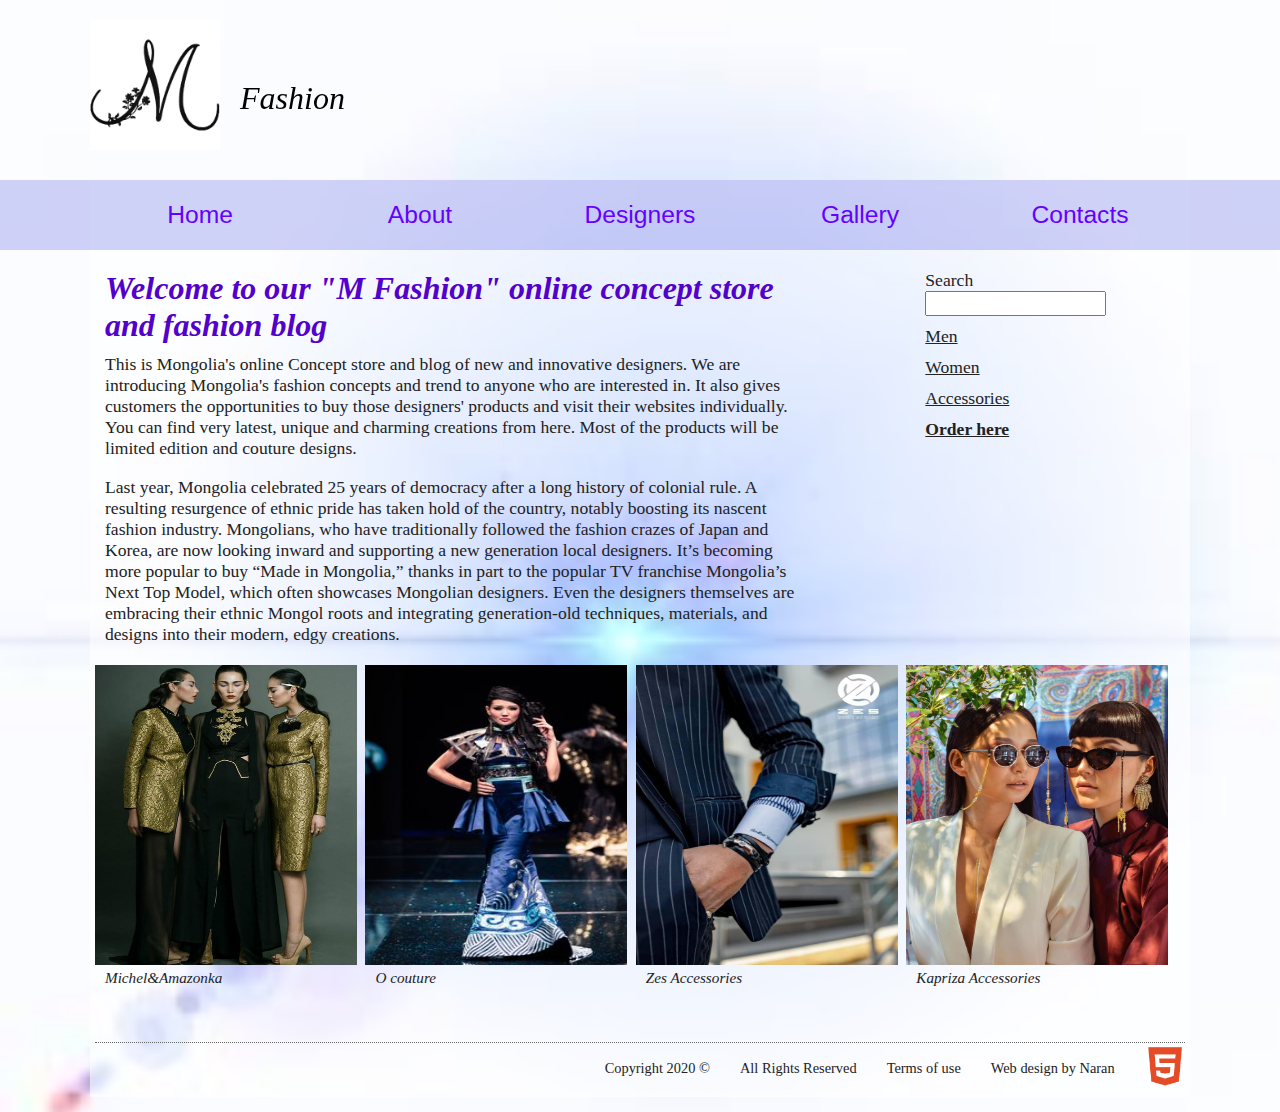
<file: final-project/about.html>
<!doctype html>
<html lang="en">
<head>
<meta charset="UTF-8">
<title>Final Project About Page</title>

<link href="css/styles.css" type="text/css" rel="stylesheet">
</head>

<body>
<header>
  <div class="inner">
    <a href="index.html"><img id="logo" src="images/m.png" alt="logo"></a>
  </div> <!--end inner-->

  <div class="middle">
    <h4>Fashion</h4>
  </div>
</header>

<nav>
  <ul>
    <li><a href="index.html">Home</a></li>
    <li><a href="about.html">About</a></li>
    <li><a href="designers.html">Designers</a></li>
    <li><a href="gallery.html">Gallery</a></li>
    <li><a href="contacts.html">Contacts</a></li>
  </ul>
</nav>

<div id="wrapper">
  <div id="banner">
  </div> <!--end banner-->

<main>
  <h1>Welcome to our "M Fashion" online concept store and fashion blog</h1>
  <p>This is Mongolia's online Concept store and blog of new and innovative designers. We are introducing Mongolia's fashion concepts and trend to anyone who are interested in. It also gives customers the opportunities to buy  those designers' products and visit their websites individually. You can find very latest, unique and charming creations from here. Most of the products will be limited edition and couture designs.
  </p>
  <br>
  <p>Last year, Mongolia celebrated 25 years of democracy after a long history of colonial rule. A resulting resurgence of ethnic pride has taken hold of the country, notably boosting its nascent fashion industry. Mongolians, who have traditionally followed the fashion crazes of Japan and Korea, are now looking inward and supporting a new generation local designers. It’s becoming more popular to buy “Made in Mongolia,” thanks in part to the popular TV franchise Mongolia’s Next Top Model, which often showcases Mongolian designers. Even the designers themselves are embracing their ethnic Mongol roots and integrating generation-old techniques, materials, and designs into their modern, edgy creations.
  </p>
</main>

<aside>
  <fieldset>
    <label>Search</label>
    <input type="text" name="name">
  </fieldset>
  <ul>
    <li><a href="men.html">Men</a></li>
    <li><a href="women.html">Women</a></li>
    <li><a href="accessories.html">Accessories</a></li>
    <li><b><a href="contact.html">Order here</a></b></li>
  </ul>
</aside>
<br>
<div class="row">
    <div class="col-4">
      <figure>
        <img class="front" src="images/mich-ama.jpg" alt="michel&amazonka">
        <figcaption>Michel&Amazonka</figcaption>
      </figure>
    </div> <!-- end col-4 -->

    <div class="col-4">
      <figure>
        <img class="front" src="images/o-couture.jpg" alt="o-couture">
        <figcaption>O couture</figcaption>
      </figure>
    </div> <!-- end col-4 -->

    <div class="col-4">
      <figure>
        <img class="front" src="images/zes6.jpg" alt="zes">
        <figcaption>Zes Accessories</figcaption>
      </figure>
    </div> <!-- end col-4 -->

    <div class="col-4">
      <figure>
        <img class="front" src="images/kap19.jpg" alt="kapriza">
        <figcaption>Kapriza Accessories</figcaption>
      </figure>
    </div> <!-- end col-4 -->
</div> <!-- end row -->

<footer>
    <ul>
      <li>Copyright 2020 &copy;</li>
      <li>All Rights Reserved</li>
      <li><a href="index.html">Terms of use</a></li>
      <li><a href="http://central.mystudentswa.com/naranto/web110/">Web design by Naran</a></li>
      <li><a href="https://validator.w3.org/check?uri=referer"><img src="images/html5.png" alt="html5"></a></li>
    </ul>
</footer>
</div> <!-- end wrapper -->
</body>
</html>
</file>
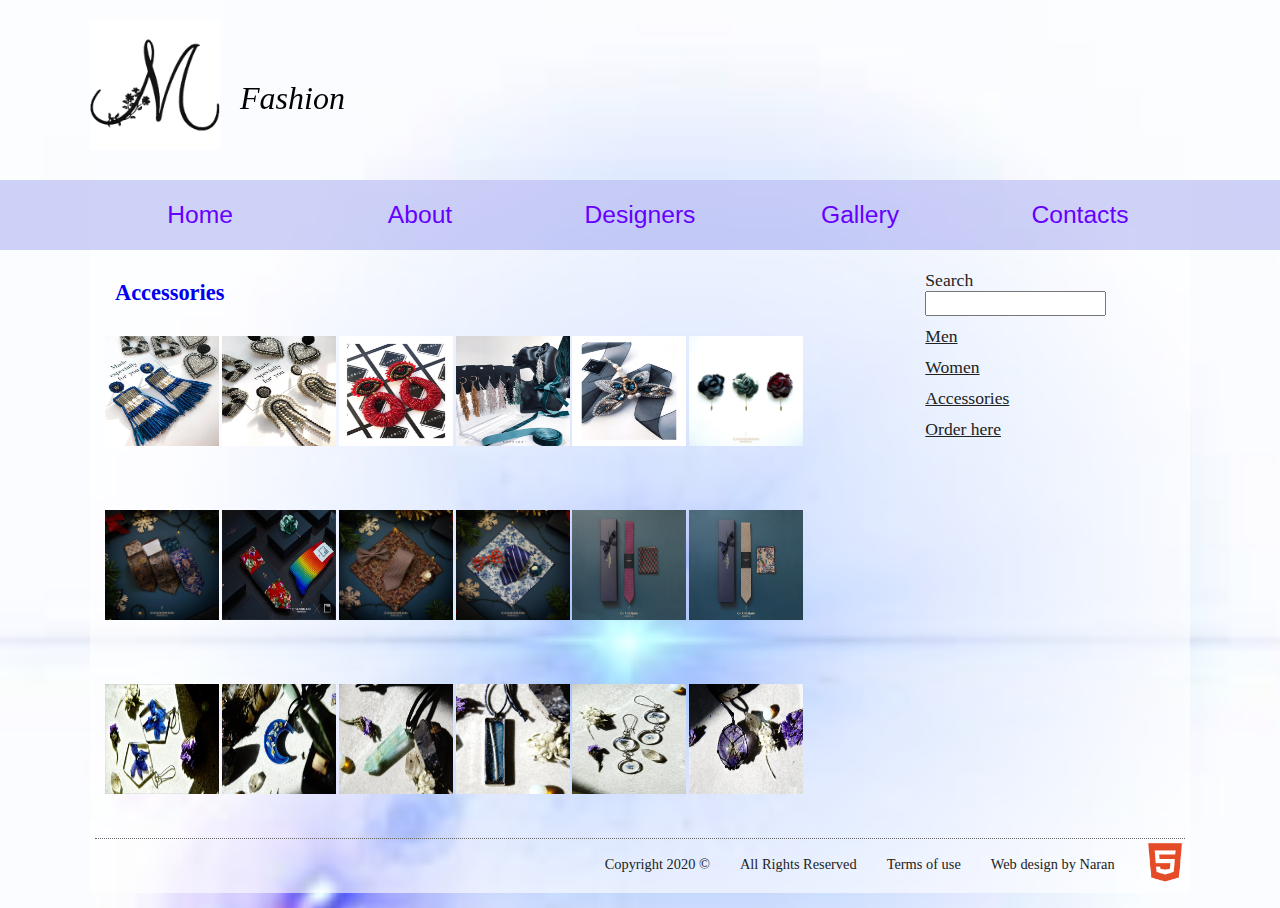
<file: final-project/accessories.html>
<!doctype html>
<html lang="en">
<head>
<meta charset="UTF-8">
<title>Final Project Accessories Page</title>

<link href="css/styles.css" type="text/css" rel="stylesheet">
</head>

<body>
<header>
  <div class="inner">
    <a href="index.html"><img id="logo" src="images/m.png" alt="logo"></a>
  </div> <!--end inner-->

  <div class="middle">
    <h4>Fashion</h4>
  </div>
</header>

<nav>
  <ul>
    <li><a href="index.html">Home</a></li>
    <li><a href="about.html">About</a></li>
    <li><a href="designers.html">Designers</a></li>
    <li><a href="gallery.html">Gallery</a></li>
    <li><a href="contacts.html">Contacts</a></li>
  </ul>
</nav>

<div id="wrapper">
  <div id="banner">
  </div> <!--end banner-->

<main>
  <h3><a target="_blank" href="accessories.html">Accessories</a></h3>
  <div class="row">
    <div class="col-6">
      <img title="Kapriza" class="gallery" src="images/kap5.jpg" alt="kapriza">
    </div> <!-- end col-6 -->

    <div class="col-6">
      <img title="Kapriza" class="gallery" src="images/kap4.jpg" alt="kapriza">
    </div> <!-- end col-6 -->

    <div class="col-6">
      <img title="Kapriza" class="gallery" src="images/kap1.jpg" alt="kapriza">
    </div> <!-- end col-6 -->

    <div class="col-6">
      <img title="Kapriza" class="gallery" src="images/kap7.jpg" alt="kapriza">
    </div> <!-- end col-6 -->

    <div class="col-6">
      <img title="Kapriza" class="gallery" src="images/kap.jpg" alt="kapriza">
    </div> <!-- end col-6 -->

    <div class="col-6">
      <img title="Chandmani" class="gallery" src="images/chand16.jpg" alt="chandmani">
    </div> <!-- end col-6 -->
  </div> <!--end row-->

  <div class="row">
    <div class="col-6">
      <img title="Chandmani" class="gallery" src="images/chand7.jpg" alt="chandmani">
    </div> <!-- end col-6 -->

    <div class="col-6">
      <img title="Chandmani" class="gallery" src="images/chand10.jpg" alt="chandmani">
    </div> <!-- end col-6 -->

    <div class="col-6">
      <img title="Chandmani" class="gallery" src="images/chand8.jpg" alt="chandmani">
    </div> <!-- end col-6 -->

    <div class="col-6">
      <img title="Chandmani" class="gallery" src="images/chand9.jpg" alt="chandmani">
    </div> <!-- end col-6 -->

    <div class="col-6">
      <img title="Chandmani" class="gallery" src="images/chand14.jpg" alt="chandmani">
    </div> <!-- end col-6 -->

    <div class="col-6">
      <img title="Chandmani" class="gallery" src="images/chand15.jpg" alt="chandmani">
    </div> <!-- end col-6 -->
  </div> <!--end row-->

  <div class="row">
    <div class="col-6">
      <img title="Flow Pow" class="gallery" src="images/flowpow1.jpg" alt="flowpow">
    </div> <!-- end col-6 -->

    <div class="col-6">
      <img title="Flow Pow" class="gallery" src="images/flowpow8.jpg" alt="flowpow">
    </div> <!-- end col-6 -->

    <div class="col-6">
      <img title="Flow Pow" class="gallery" src="images/flowpow11.jpg" alt="flowpow">
    </div> <!-- end col-6 -->

    <div class="col-6">
      <img title="Flow Pow" class="gallery" src="images/flowpow9.jpg" alt="flowpow">
    </div> <!-- end col-6 -->

    <div class="col-6">
      <img title="Flow Pow" class="gallery" src="images/flowpow7.jpg" alt="flowpow">
    </div> <!-- end col-6 -->

    <div class="col-6">
      <img title="Flow Pow" class="gallery" src="images/flowpow4.jpg" alt="flowpow">
    </div> <!-- end col-6 -->
  </div> <!--end row-->
</main>

<aside>
  <fieldset>
    <label>Search</label>
    <input type="text" name="name">
  </fieldset>
  <ul>
    <li><a href="galley.html/men">Men</a></li>
    <li><a href="gallery.html/women">Women</a></li>
    <li><a href="gallery.html/accessories">Accessories</a></li>
    <li><a href="contact.html">Order here</a></li>
  </ul>
</aside>
<br>

<footer>
    <ul>
      <li>Copyright 2020 &copy;</li>
      <li>All Rights Reserved</li>
      <li><a href="index.html">Terms of use</a></li>
      <li><a href="http://central.mystudentswa.com/naranto/web110/">Web design by Naran</a></li>
      <li><a href="https://validator.w3.org/check?uri=referer"><img src="images/html5.png" alt="html5"></a></li>
    </ul>
</footer>
</div> <!-- end wrapper -->
</body>
</html>
</file>
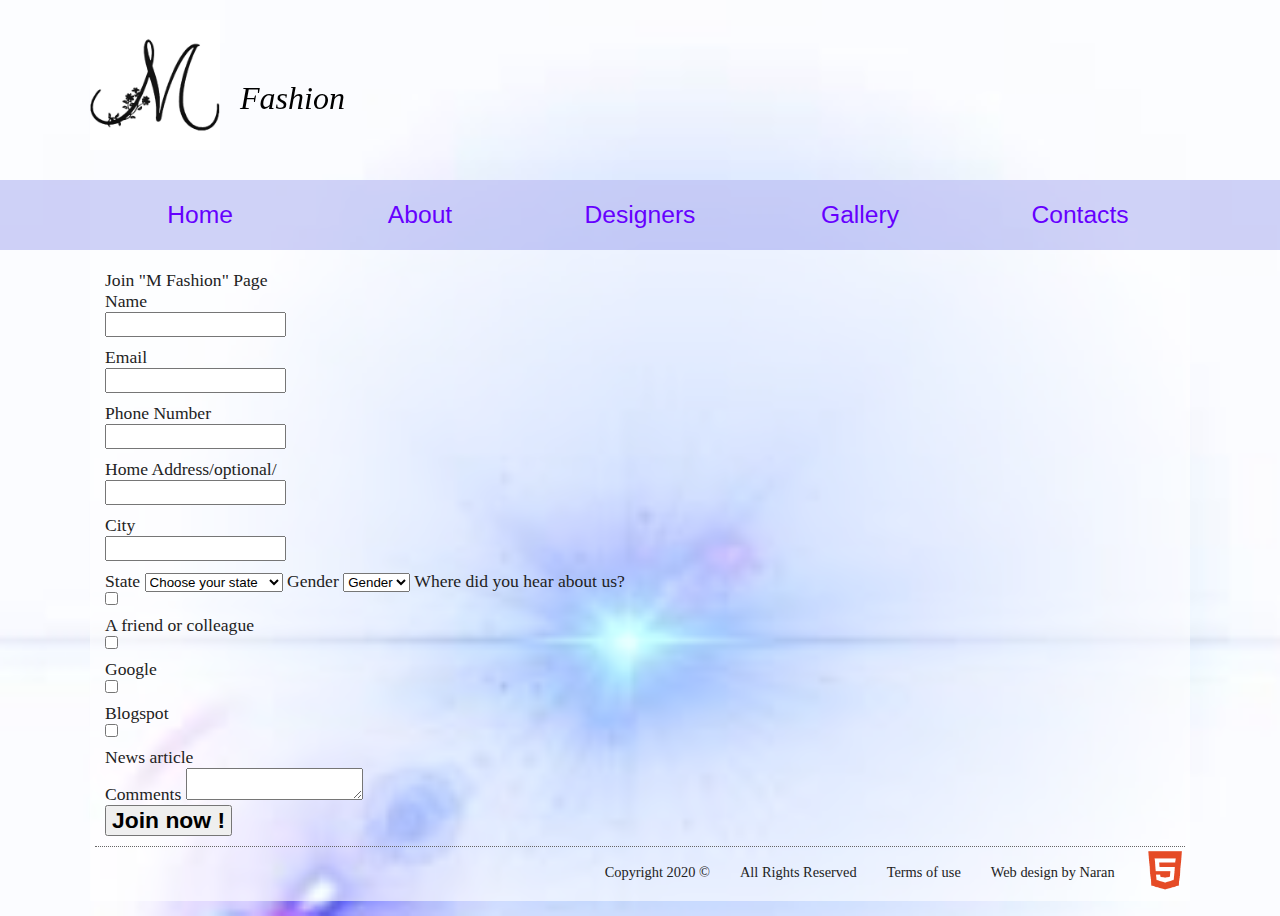
<file: final-project/contacts.html>
<!doctype html>
<html lang="en">
<head>
<meta charset="UTF-8">
<title>Final Project Contacts Page</title>

<link href="css/styles.css" type="text/css" rel="stylesheet">
</head>

<body>
<header>
  <div class="inner">
    <a href="index.html"><img id="logo" src="images/m.png" alt="logo"></a>
  </div> <!--end inner-->

  <div class="middle">
    <h4>Fashion</h4>
  </div>
</header>

<nav>
  <ul>
    <li><a href="index.html">Home</a></li>
    <li><a href="about.html">About</a></li>
    <li><a href="designers.html">Designers</a></li>
    <li><a href="gallery.html">Gallery</a></li>
    <li><a href="contacts.html">Contacts</a></li>
  </ul>
</nav>

<div id="wrapper">
  <div id="banner">
  </div> <!--end banner-->

<main>
  <form action="formhandler.php" method="post"> <!-- method="post" is secure-->
    <fieldset>
      <legend>Join "M Fashion" Page</legend>
      <label>Name</label>
        <input type="text" name="name">

      <label>Email</label>
        <input type="email" name="email">
      
      <label>Phone Number</label>
        <input type="number" name="number">

      <label>Home Address/optional/</label>
        <input type="text" name="text">

      <label>City</label>
        <input type="text" name="text">

      <label>State</label>
        <select name="state">
          <option value="state">Choose your state</option>
          <option value="alabama">Alabama</option>
          <option value="alaska">Alaska</option>
          <option value="arizona">Arizona</option>
          <option value="arkansas">Arkansas</option>
          <option value="california">California</option>
          <option value="colorado">Colorado</option>
          <option value="connecticut">Connecticut</option>
          <option value="delaware">Delaware</option>
          <option value="district of columbia">District of Columbia</option>
          <option value="florida">Florida</option>
          <option value="georgia">Georgia</option>
          <option value="hawaii">Hawaii</option>
          <option value="idaho">Idaho</option>
          <option value="illinois">Illinois</option>
          <option value="indiana">Indiana</option>
          <option value="iowa">Iowa</option>
          <option value="kansas">Kansas</option>
          <option value="kentucky">Kentucky</option>
          <option value="louisana">Louisana</option>
          <option value="maine">Maine</option>
          <option value="maryland">Maryland</option>
          <option value="massachusetts">Massachusetts</option>
          <option value="michigan">Michigan</option>
          <option value="minnesota">Minnesota</option>
          <option value="mississipi">Mississipi</option>
          <option value="missouri">Missouri</option>
          <option value="montana">Montana</option>
          <option value="nebraska">Nebraska</option>
          <option value="nevada">Nevada</option>
          <option value="new hampshire">New Hampshire</option>
          <option value="new jersey">New Jersey</option>
          <option value="new mexico">New Mexico</option>
          <option value="new york">New York</option>
          <option value="north carolina">North Carolina</option>
          <option value="north dakota">North Dakota</option>
          <option value="ohio">Ohio</option>
          <option value="oklahama">Oklahama</option>
          <option value="oregon">Oregon</option>
          <option value="pennsylvania">Pennsylvania</option>
          <option value="rhode island">Rhode Island</option>
          <option value="south carolina">South Carolina</option>
          <option value="south dakota">South Dakota</option>
          <option value="tennessee">Tennessee</option>
          <option value="texas">Texas</option>
          <option value="utah">Utah</option>
          <option value="velmont">Velmont</option>
          <option value="virginia">Virginia</option>
          <option value="washington">Washington</option>
          <option value="west virginia">West Virginia</option>
          <option value="wisconsin">Wisconsin</option>
          <option value="wyoming">Wyoming</option>
        </select>

      <label>Gender</label>
        <select name="gender">
          <option value="gender">Gender</option>
          <option value="male">Male</option>
          <option value="female">Female</option>
        </select>

      <label>Where did you hear about us?</label>
        <ul>
          <li><input type="checkbox" name="where[]" value="friend">A friend or colleague</li>
          <li><input type="checkbox" name="where[]" value="google">Google</li>
          <li><input type="checkbox" name="where[]" value="blogspot">Blogspot</li>
          <li><input type="checkbox" name="where[]" value="article">News article</li>
        </ul> <!-- [] is for checking several things --> 

      <label>Comments</label>
        <textarea name="comments"></textarea>
        
        <input type="submit" value="Join now !">
    </fieldset>
  </form>  
</main>
<br>

<footer>
    <ul>
      <li>Copyright 2020 &copy;</li>
      <li>All Rights Reserved</li>
      <li><a href="index.html">Terms of use</a></li>
      <li><a href="http://central.mystudentswa.com/naranto/web110/">Web design by Naran</a></li>
      <li><a href="https://validator.w3.org/check?uri=referer"><img src="images/html5.png" alt="html5"></a></li>
    </ul>
</footer>
</div> <!-- end wrapper -->
</body>
</html>
</file>
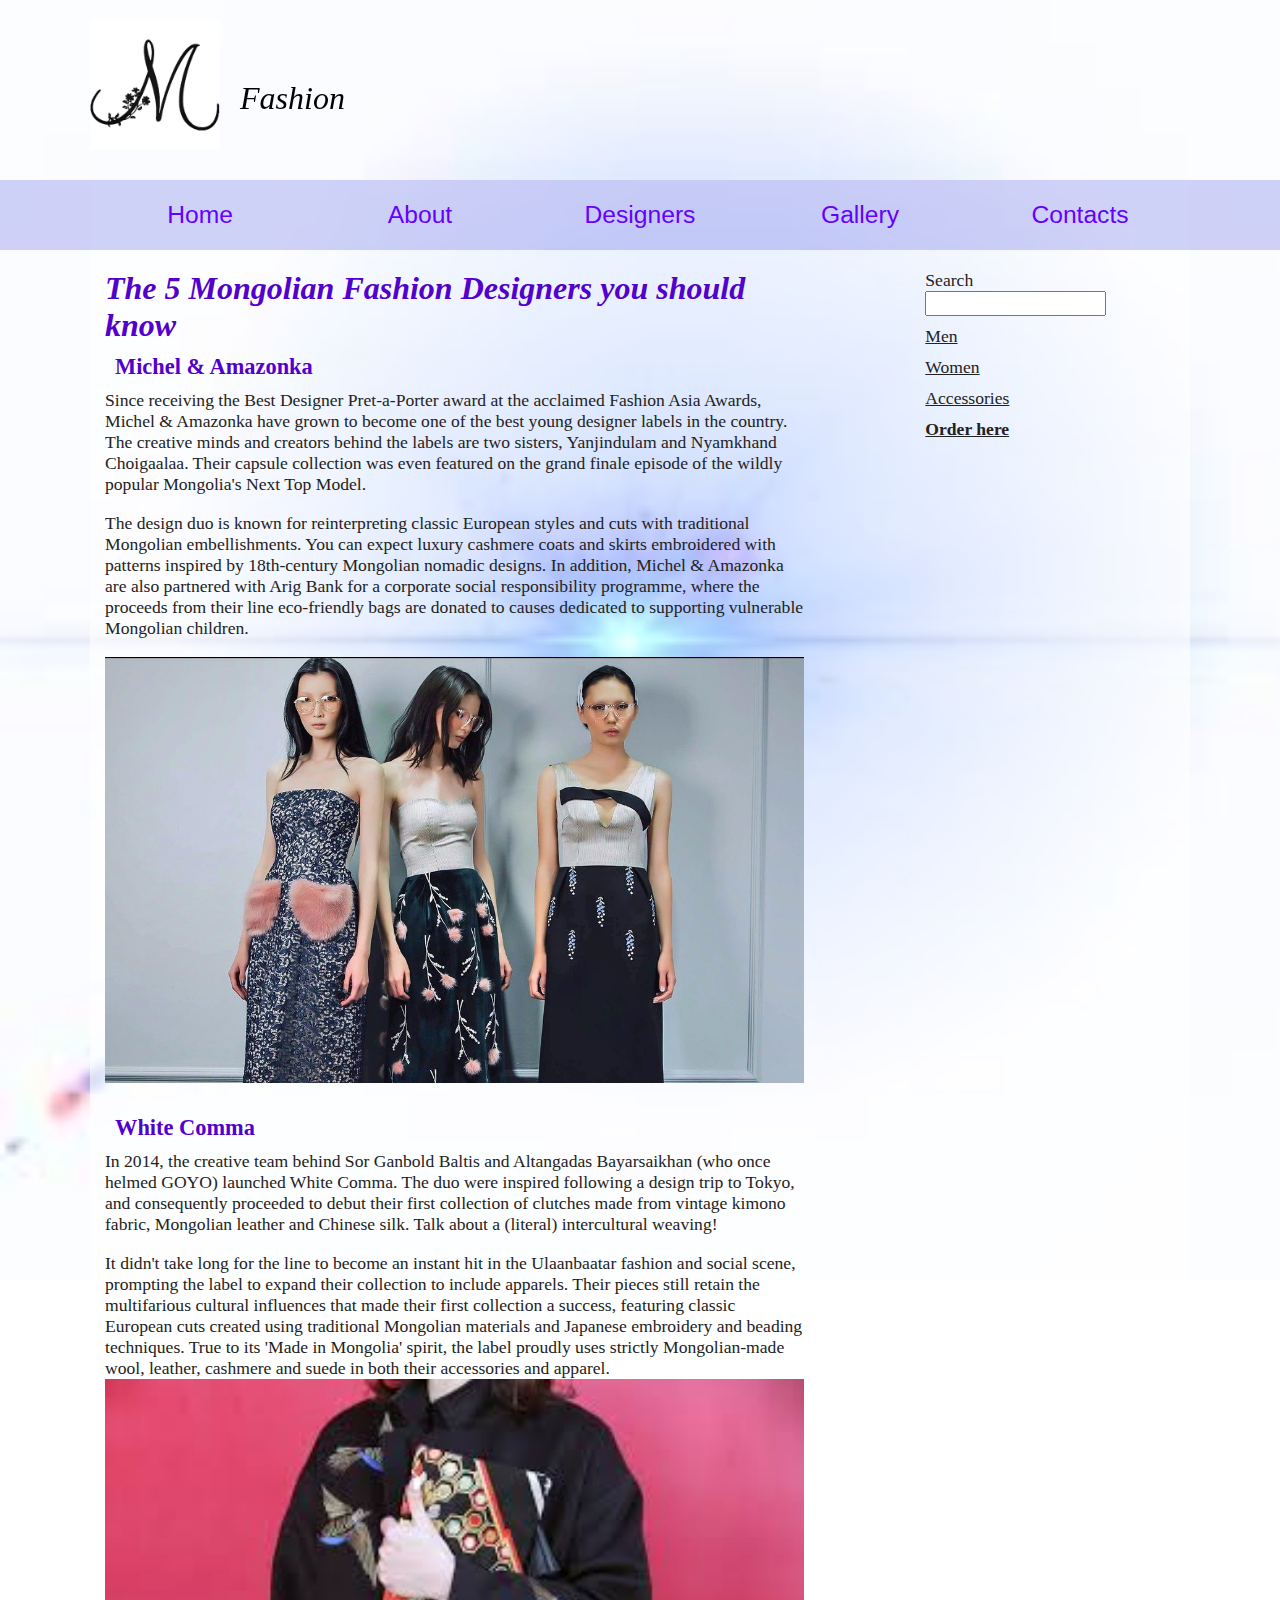
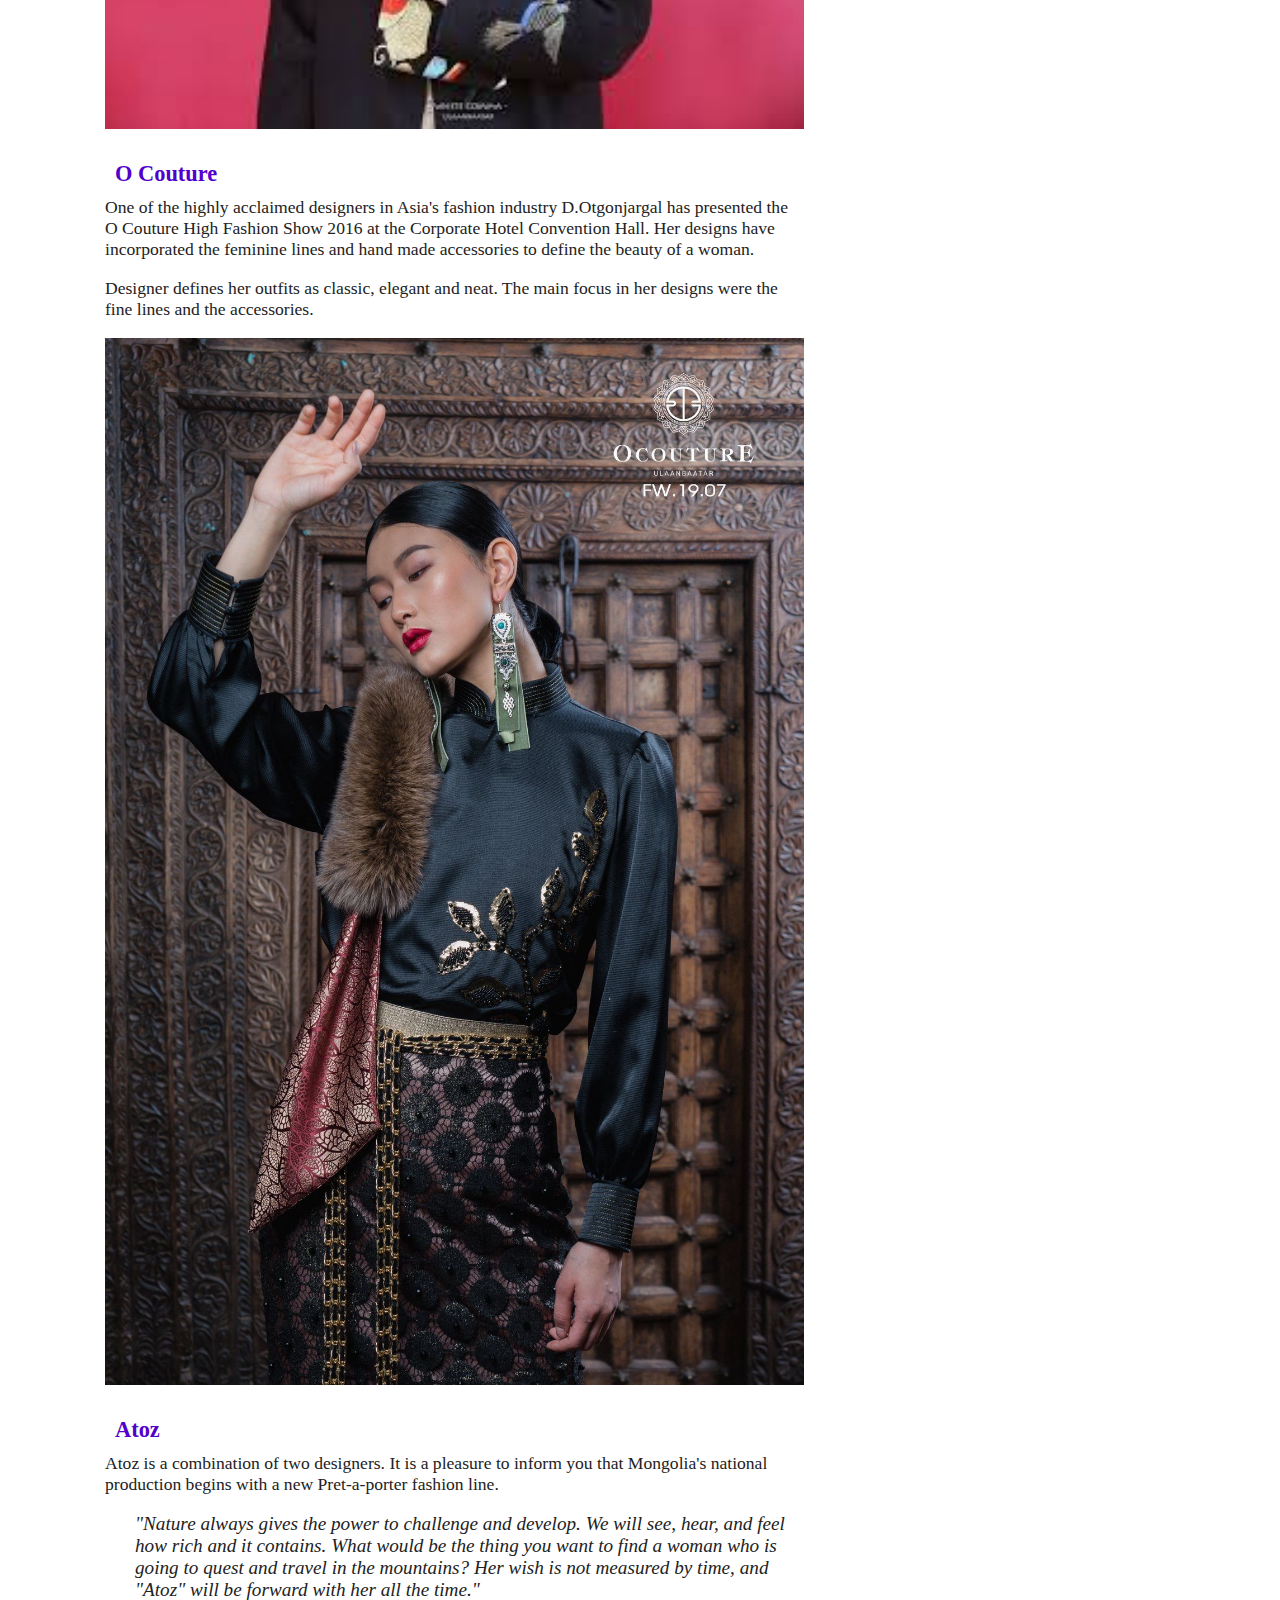
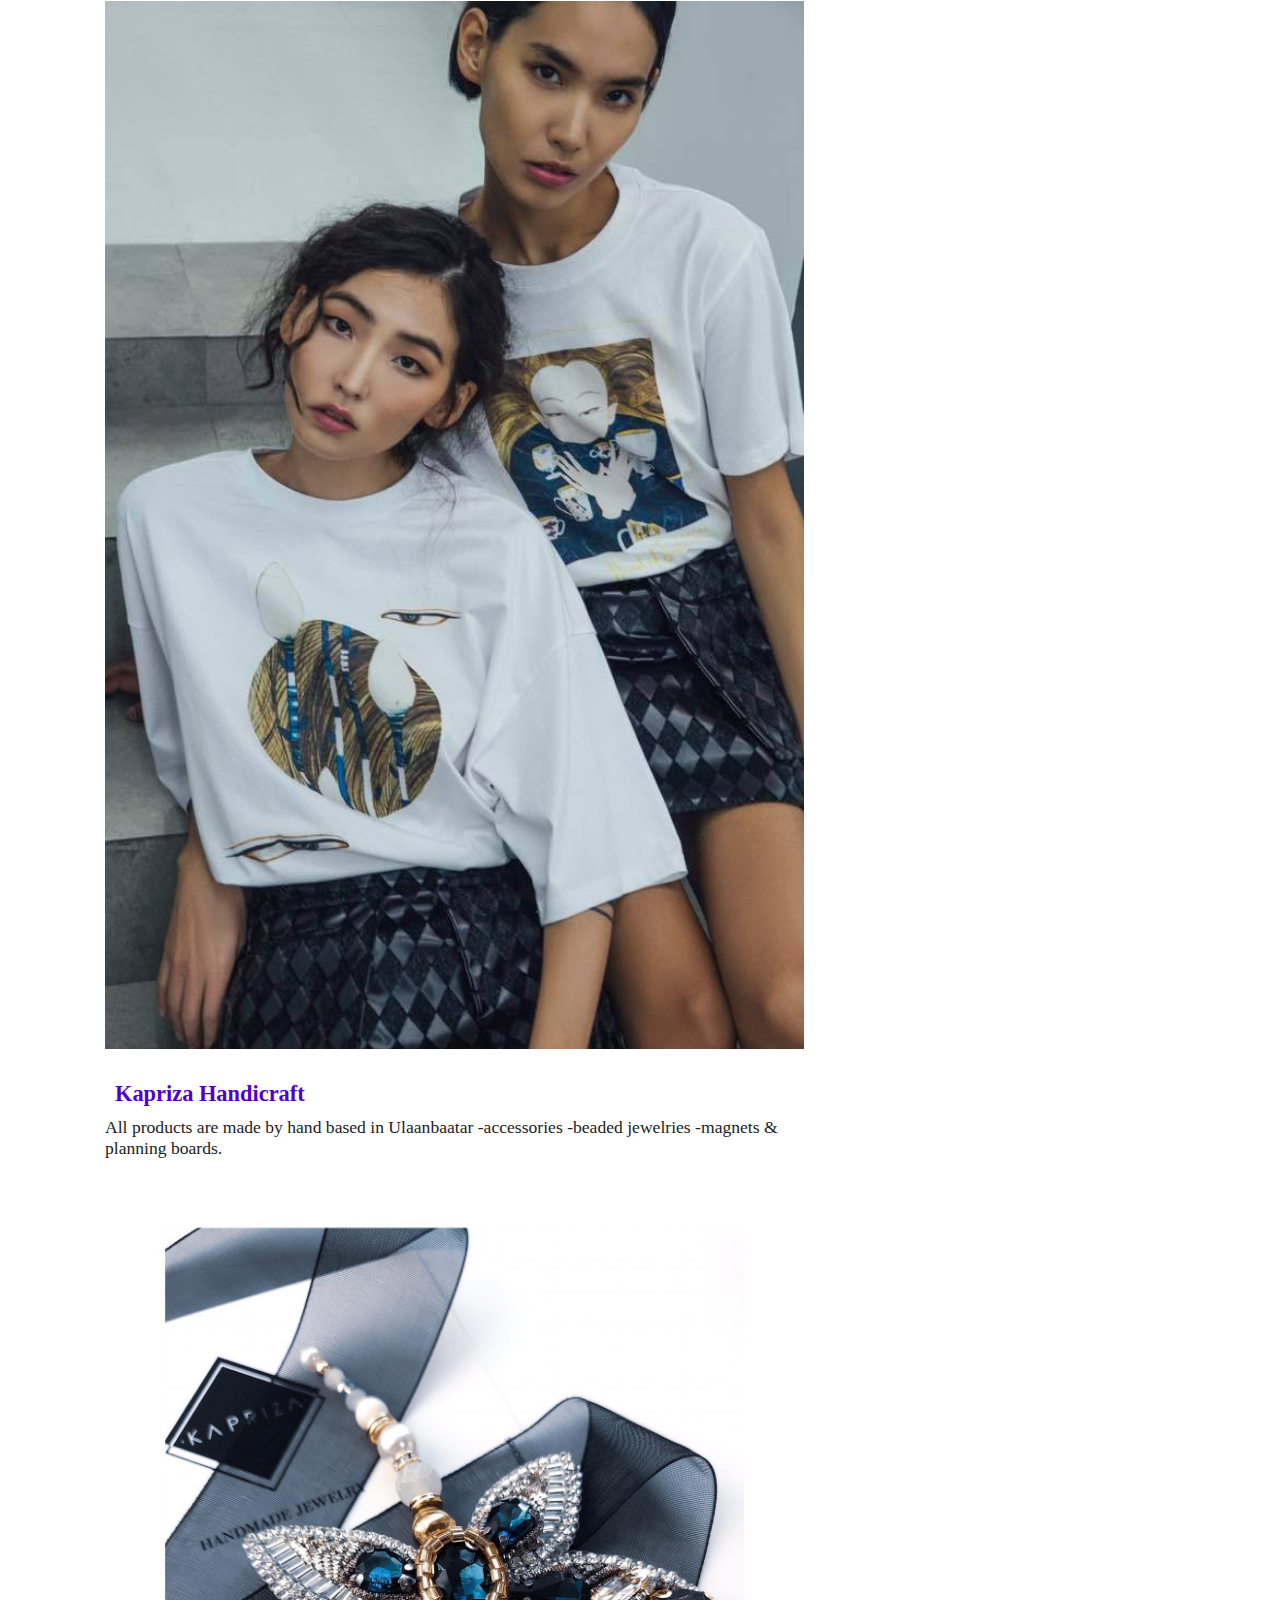
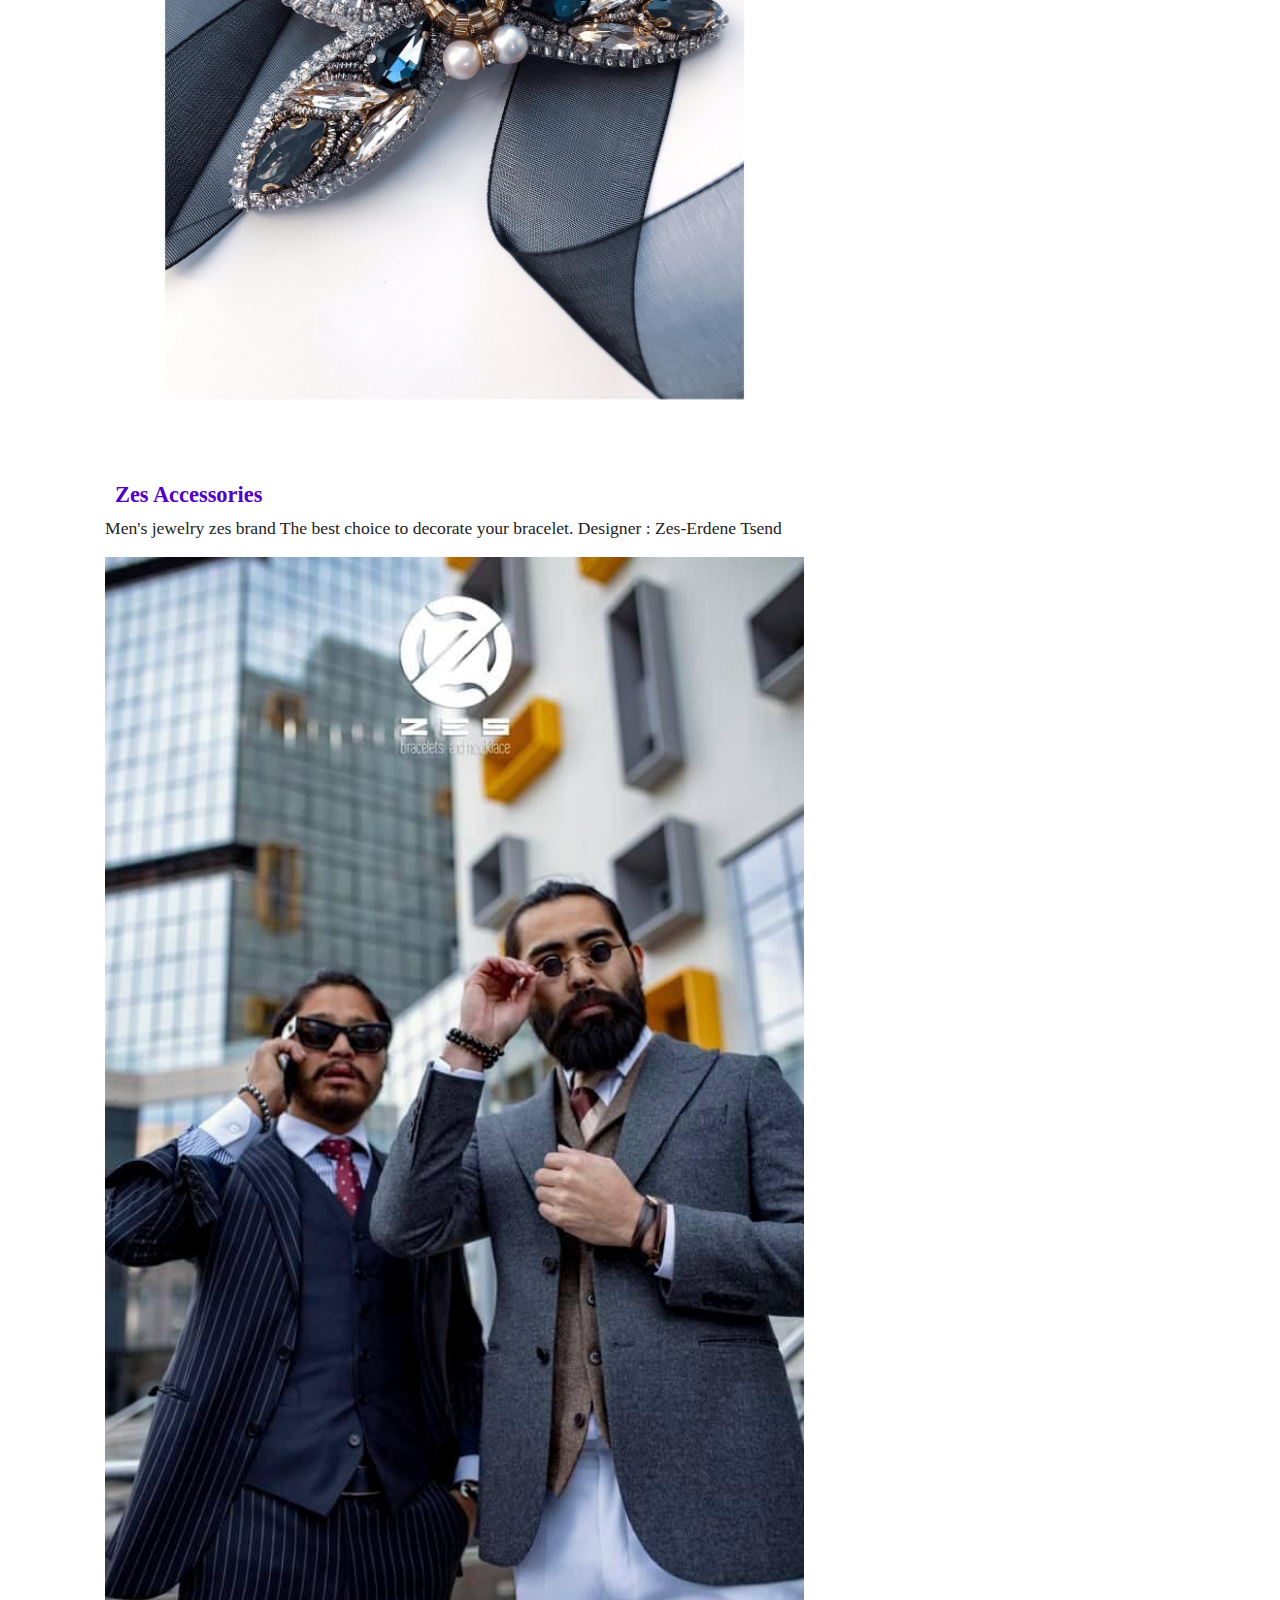
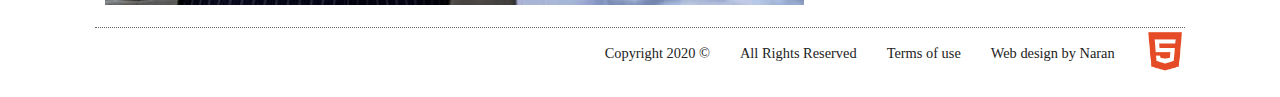
<file: final-project/designers.html>
<!doctype html>
<html lang="en">
<head>
<meta charset="UTF-8">
<title>Final Project Designers Page</title>

<link href="css/styles.css" type="text/css" rel="stylesheet">
</head>

<body>
<header>
  <div class="inner">
    <a href="index.html"><img id="logo" src="images/m.png" alt="logo"></a>
  </div> <!--end inner-->

  <div class="middle">
    <h4>Fashion</h4>
  </div>
</header>

<nav>
  <ul>
    <li><a href="index.html">Home</a></li>
    <li><a href="about.html">About</a></li>
    <li><a href="designers.html">Designers</a></li>
    <li><a href="gallery.html">Gallery</a></li>
    <li><a href="contacts.html">Contacts</a></li>
  </ul>
</nav>

<div id="wrapper">
  <div id="banner">
  </div> <!--end banner-->

<main>
  <h1>The 5 Mongolian Fashion Designers you should know</h1>

  <h3>Michel & Amazonka</h3>
    <p>Since receiving the Best Designer Pret-a-Porter award at the acclaimed Fashion Asia Awards, Michel & Amazonka have grown to become one of the best young designer labels in the country. The creative minds and creators behind the labels are two sisters, Yanjindulam and Nyamkhand Choigaalaa. Their capsule collection was even featured on the grand finale episode of the wildly popular Mongolia's Next Top Model.
    </p>
    <br>
    <p>The design duo is known for reinterpreting classic European styles and cuts with traditional Mongolian embellishments. You can expect luxury cashmere coats and skirts embroidered with patterns inspired by 18th-century Mongolian nomadic designs. In addition, Michel & Amazonka are also partnered with Arig Bank for a corporate social responsibility programme, where the proceeds from their line eco-friendly bags are donated to causes dedicated to supporting vulnerable Mongolian children.
    </p>
    <br>
    <img class="third" src="images/miama.jpg" alt="michel&Amazonka">
    <br>
    <br>
  
  <h3>White Comma</h3>
    <p>In 2014, the creative team behind Sor Ganbold Baltis and Altangadas Bayarsaikhan (who once helmed GOYO) launched White Comma. The duo were inspired following a design trip to Tokyo, and consequently proceeded to debut their first collection of clutches made from vintage kimono fabric, Mongolian leather and Chinese silk. Talk about a (literal) intercultural weaving!
    </p>
    <br>
    <p>It didn't take long for the line to become an instant hit in the Ulaanbaatar fashion and social scene, prompting the label to expand their collection to include apparels. Their pieces still retain the multifarious cultural influences that made their first collection a success, featuring classic European cuts created using traditional Mongolian materials and Japanese embroidery and beading techniques. True to its 'Made in Mongolia' spirit, the label proudly uses strictly Mongolian-made wool, leather, cashmere and suede in both their accessories and apparel.
    </p><img class="third" src="images/wcomma.jpeg" alt="white comma">
    <br>
    <br>

  <h3>O Couture</h3>
    <p>One of the highly acclaimed designers in Asia's fashion industry D.Otgonjargal has presented the O Couture High Fashion Show 2016 at the Corporate Hotel Convention Hall. Her designs have incorporated the feminine lines and hand made accessories to define the beauty of a woman.
    </p>
    <br>
    <p>Designer defines her outfits as classic, elegant and neat. The main focus in her designs were the fine lines and the accessories.
    </p>
    <br>
    <img class="third" src="images/ocu.jpg" alt="o couture">
    <br>
    <br>

  <h3>Atoz</h3>
    <p>Atoz is a combination of two designers. It is a pleasure to inform you that Mongolia's national production begins with a new Pret-a-porter fashion line.
    </p>
    <br>
    <blockquote>"Nature always gives the power to challenge and develop. We will see, hear, and feel how rich and it contains. What would be the thing you want to find a woman who is going to quest and travel in the mountains? Her wish is not measured by time, and "Atoz" will be forward with her all the time."
    </blockquote>
    <img class="third" src="images/atoz7.jpg" alt="atoz">
    <br>
    <br>

  <h3>Kapriza Handicraft</h3>
    <p>All products are made by hand based in Ulaanbaatar -accessories -beaded jewelries -magnets & planning boards.</p>
    </p>
    <br>
    <img class="third" src="images/kap.jpg" alt="kapriza">
    <br>
    <br>

  <h3>Zes Accessories</h3>
    <p>Men's jewelry zes brand
       The best choice to decorate your bracelet.
       Designer : Zes-Erdene Tsend</p>
    <br>
    <img class="third" src="images/zes4.jpg" alt="zes">
    <br>
    <br>
</main>

<aside>
  <fieldset>
    <label>Search</label>
    <input type="text" name="name">
  </fieldset>
  <ul>
    <li><a href="men.html">Men</a></li>
    <li><a href="women.html">Women</a></li>
    <li><a href="accessories.html">Accessories</a></li>
    <li><b><a href="contact.html">Order here</a></b></li>
  </ul>
</aside>
<br>

<footer>
    <ul>
      <li>Copyright 2020 &copy;</li>
      <li>All Rights Reserved</li>
      <li><a href="index.html">Terms of use</a></li>
      <li><a href="http://central.mystudentswa.com/naranto/web110/">Web design by Naran</a></li>
      <li><a href="https://validator.w3.org/check?uri=referer"><img src="images/html5.png" alt="html5"></a></li>
    </ul>
</footer>
</div> <!-- end wrapper -->
</body>
</html>
</file>
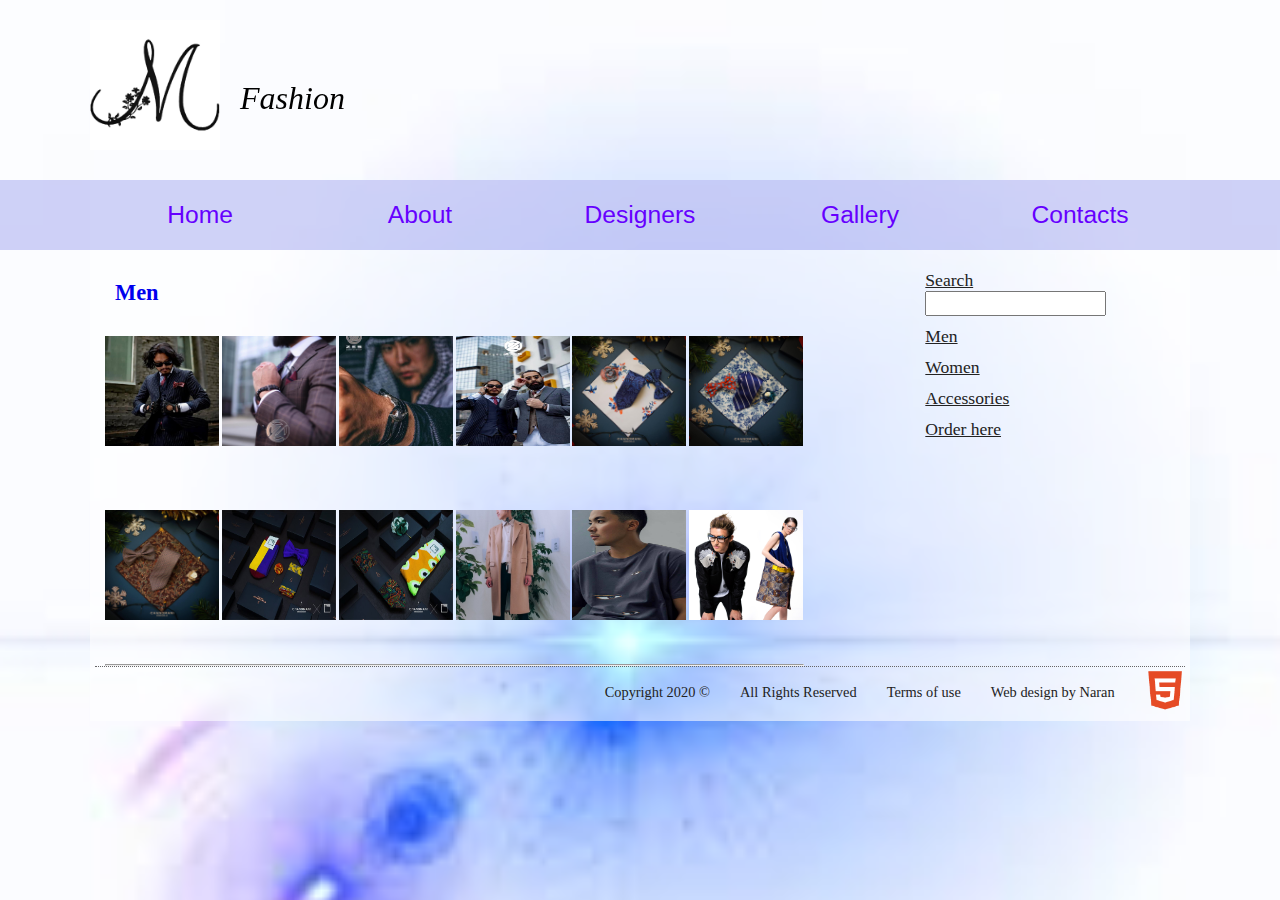
<file: final-project/men.html>
<!doctype html>
<html lang="en">
<head>
<meta charset="UTF-8">
<title>Final Project Gallery Page</title>

<link href="css/styles.css" type="text/css" rel="stylesheet">
</head>

<body>
<header>
  <div class="inner">
    <a href="index.html"><img id="logo" src="images/m.png" alt="logo"></a>
  </div> <!--end inner-->

  <div class="middle">
    <h4>Fashion</h4>
  </div>
</header>

<nav>
  <ul>
    <li><a href="index.html">Home</a></li>
    <li><a href="about.html">About</a></li>
    <li><a href="designers.html">Designers</a></li>
    <li><a href="gallery.html">Gallery</a></li>
    <li><a href="contacts.html">Contacts</a></li>
  </ul>
</nav>

<div id="wrapper">
  <div id="banner">
  </div> <!--end banner-->

<main>
  <h3><a target="_blank" href="men.html">Men</h3>
  <div class="row">
    <div class="col-6">
      <img title="Zes" class="gallery" src="images/zes2.jpg" alt="zes">
    </div> <!-- end col-6 -->

    <div class="col-6">
      <img title="Zes" class="gallery" src="images/zes3.jpg" alt="zes">
    </div> <!-- end col-6 -->

    <div class="col-6">
      <img title="Zes" class="gallery" src="images/zes7.jpg" alt="zes">
    </div> <!-- end col-6 -->

    <div class="col-6">
      <img title="Zes" class="gallery" src="images/zes4.jpg" alt="zes">
    </div> <!-- end col-6 -->

    <div class="col-6">
      <img title="Chandmani" class="gallery" src="images/chand3.jpg" alt="chandmani">
    </div> <!-- end col-6 -->

    <div class="col-6">
      <img title="Chandmani" class="gallery" src="images/chand9.jpg" alt="chandmani">
    </div> <!-- end col-6 -->
  </div> <!--end row-->

  <div class="row">
    <div class="col-6">
      <img title="Chandmani" class="gallery" src="images/chand8.jpg" alt="chandmani">
    </div> <!-- end col-6 -->

    <div class="col-6">
      <img title="Chandmani" class="gallery" src="images/chand12.jpg" alt="chandmani">
    </div> <!-- end col-6 -->

    <div class="col-6">
      <img title="Chandmani" class="gallery" src="images/chand11.jpg" alt="chandmani">
    </div> <!-- end col-6 -->

    <div class="col-6">
      <img title="Amulet" class="gallery" src="images/col4i.jpg" alt="amulet">
    </div> <!-- end col-6 -->

    <div class="col-6">
      <img title="Atoz" class="gallery" src="images/atoz1.jpg" alt="atoz">
    </div> <!-- end col-6 -->

    <div class="col-6">
      <img title="Michel&Amazonka" class="gallery" src="images/mia2.jpg" alt="michel&amazonka">
    </div> <!-- end col-6 -->
  </div> <!--end row-->
  <hr>
</main>

<aside>
  <fieldset>
    <label>Search</label>
    <input type="text" name="name">
  </fieldset>
  <ul>
    <li><a href="galley.html/men">Men</a></li>
    <li><a href="gallery.html/women">Women</a></li>
    <li><a href="gallery.html/accessories">Accessories</a></li>
    <li><a href="contact.html">Order here</a></li>
  </ul>
</aside>
<br>

<footer>
    <ul>
      <li>Copyright 2020 &copy;</li>
      <li>All Rights Reserved</li>
      <li><a href="index.html">Terms of use</a></li>
      <li><a href="http://central.mystudentswa.com/naranto/web110/">Web design by Naran</a></li>
      <li><a href="https://validator.w3.org/check?uri=referer"><img src="images/html5.png" alt="html5"></a></li>
    </ul>
</footer>
</div> <!-- end wrapper -->
</body>
</html>
</file>
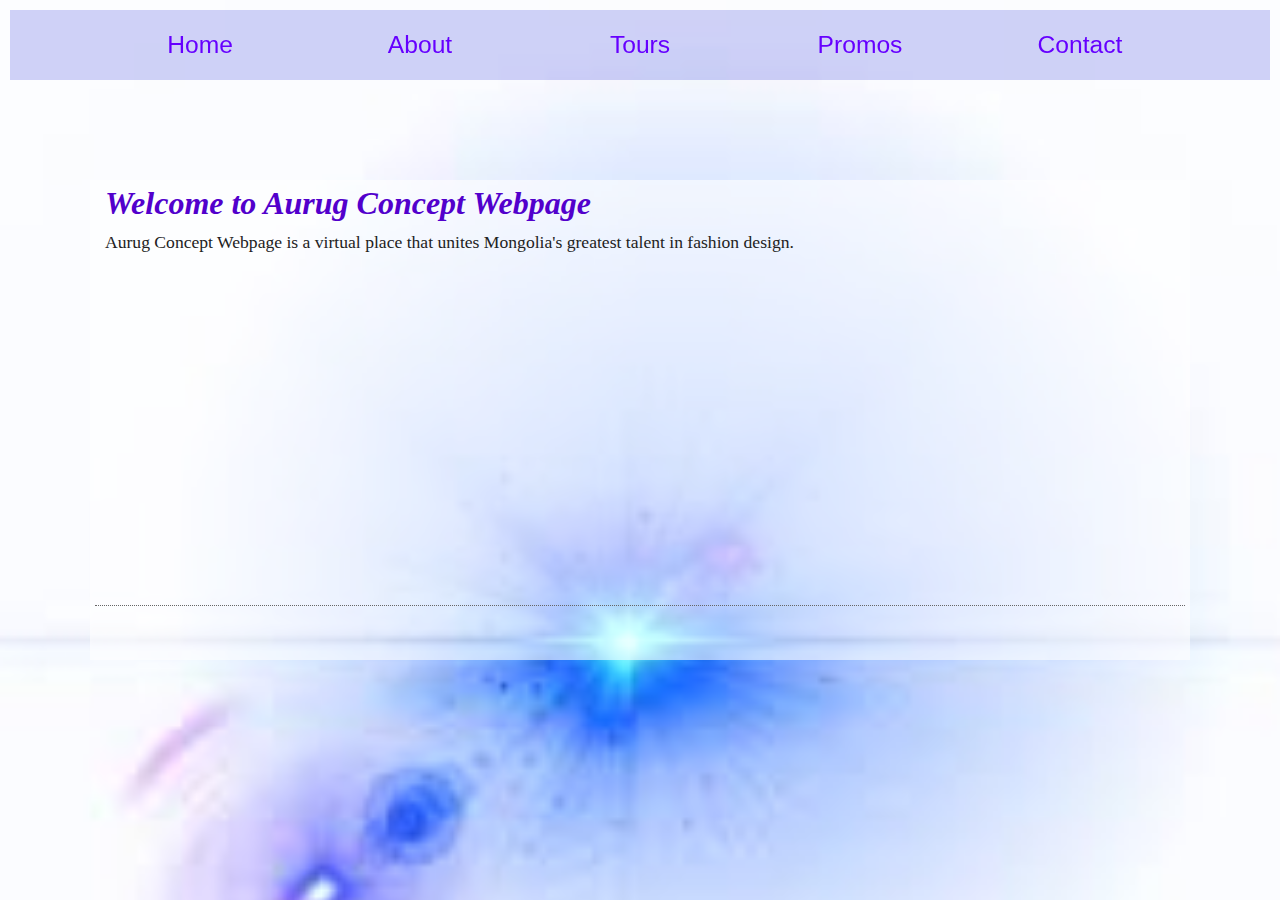
<file: final-project/practice.html>
<!doctype html>
<html lang="en">
<head>
<meta charset="UTF-8">
<title>My Practice Page</title>

<link href="css/styles.css" type="text/css" rel="stylesheet">
</head>

<body>
<header>

<nav id="primary">
    <ul>
      <li><a href="index.html">Home</a></li>
      <li><a href="about.html">About</a></li>
      <li><a href="tours.html">Tours</a></li>
      <li><a href="promos.html">Promos</a></li>
      <li><a href="contact.html">Contact</a></li>
    </ul>
  </nav>
  </header>

  <div id="wrapper">

  <div id="banner">
  </div>

  <main>
    <h1>Welcome to Aurug Concept Webpage</h1>
    <p>Aurug Concept Webpage is a virtual place that unites Mongolia's greatest talent in fashion design.
    </p>
  </main>

  <aside>
  </aside>

  <div class="row"> <!--for placing multiple columns of row-->
    <div class="col-8">
      <!-- <a target="_blank" href="https://www.instagram.com/amuletulaanbaatarmongolia/">
      <img id="icon" src="images/amulet.png" alt="Amulet"></a> -->
    </div>
    <div class="col-8">
      <!-- <a target="_blank" href="https://www.facebook.com/flowpowstore/?pageid=816275678396824&ftentidentifier=2976015905756113&padding=0">
      <img id="icon" src="images/flowpow2.png" alt="Flow Pow"></a> -->
    </div>
    <div class="col-8">
      <!-- <a target="_blank" href="https://www.instagram.com/o.couture_mongolian_brand/">
      <img id="icon" src="images/o-couture logo.jpeg" alt="O Couture"></a> -->
    </div>
    <div class="col-8">
      <!-- <a target="_blank" href="https://www.instagram.com/kapriza_handicraft/">
      <img id="icon" src="images/kapriza.png" alt="Kapriza"></a> -->
    </div>
    <div class="col-8">
      <!-- <a target="_blank" href="https://www.instagram.com/kapriza_handicraft/">
      <img id="icon" src="images/atoz.png" alt="Atoz"></a> -->
    </div>
    <div class="col-8">
      <!-- <a target="_blank" href="http://michelamazonka.com/home-2-eng/">
      <img id="icon" src="images/michel&amazonka.png" alt="Michel&Amazonka"></a> -->
    </div>
    <div class="col-8">
      <!-- <a target="_blank" href="https://www.instagram.com/esu_montee/?hl=en">
      <img id="icon" src="images/esumontee logo.jpg" alt="Esu Montee"></a> -->
    </div>
    <div class="col-8">
      <!-- <a target="_blank" href="https://www.instagram.com/explore/tags/twinsocksmongolia/">
      <img id="icon" src="images/twinsocks.png" alt="Twin Socks"></a> -->
    </div>
  </div> <!-- end row -->

  <footer>
  </footer>
  </div>
</body>
</html>
</file>
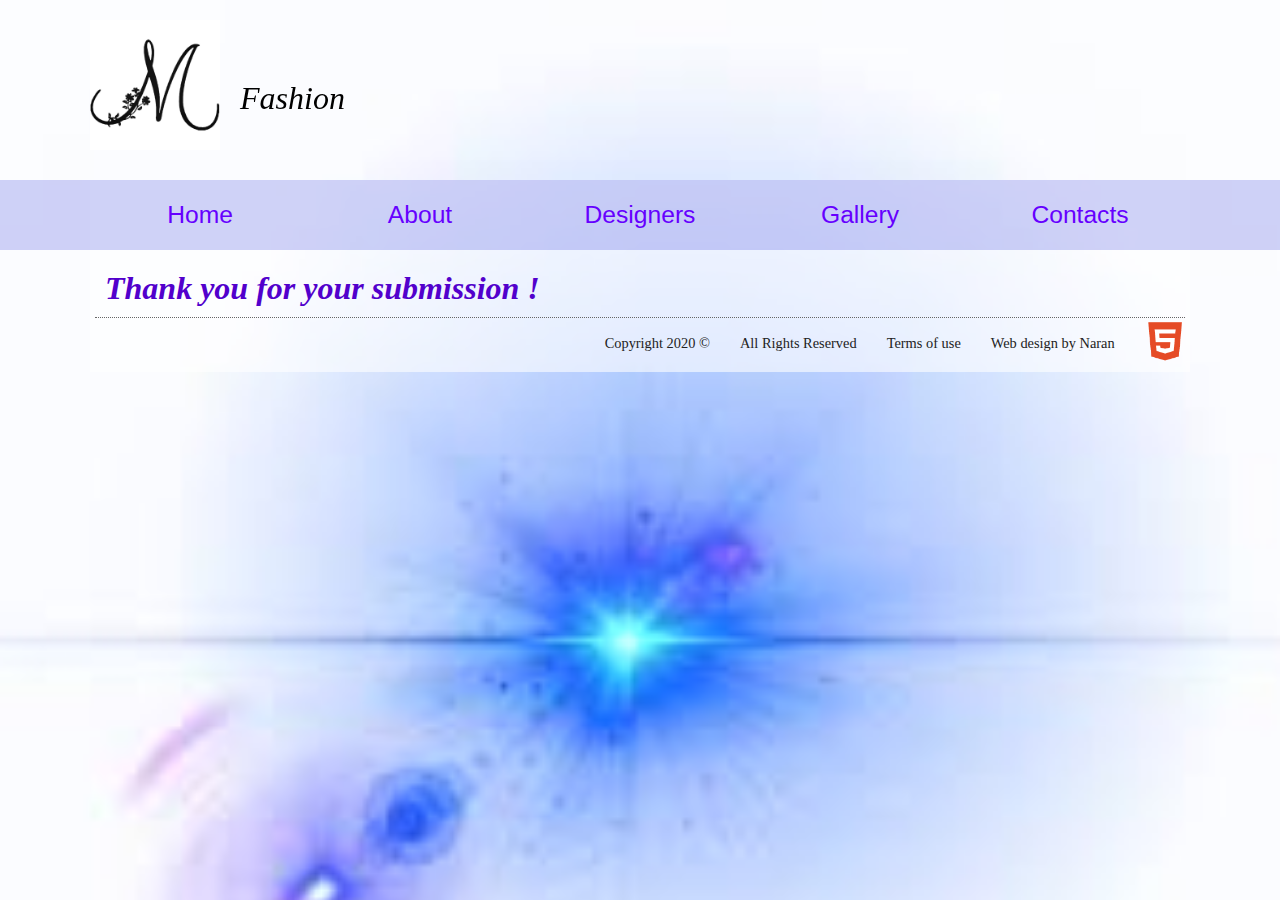
<file: final-project/thx.html>
<!doctype html>
<html lang="en">
<head>
<meta charset="UTF-8">
<title>Final Project Contacts Page</title>

<link href="css/styles.css" type="text/css" rel="stylesheet">
</head>

<body>
<header>
  <div class="inner">
    <a href="index.html"><img id="logo" src="images/m.png" alt="logo"></a>
  </div> <!--end inner-->

  <div class="middle">
    <h4>Fashion</h4>
  </div>
</header>

<nav>
  <ul>
    <li><a href="index.html">Home</a></li>
    <li><a href="about.html">About</a></li>
    <li><a href="designers.html">Designers</a></li>
    <li><a href="gallery.html">Gallery</a></li>
    <li><a href="contacts.html">Contacts</a></li>
  </ul>
</nav>

<div id="wrapper">
  <div id="banner">
  </div> <!--end banner-->

<main>
  <h1>Thank you for your submission !</h1>
</main>
<br>

<footer>
    <ul>
      <li>Copyright 2020 &copy;</li>
      <li>All Rights Reserved</li>
      <li><a href="index.html">Terms of use</a></li>
      <li><a href="http://central.mystudentswa.com/naranto/web110/">Web design by Naran</a></li>
      <li><a href="https://validator.w3.org/check?uri=referer"><img src="images/html5.png" alt="html5"></a></li>
    </ul>
</footer>
</div> <!-- end wrapper -->
</body>
</html>
</file>
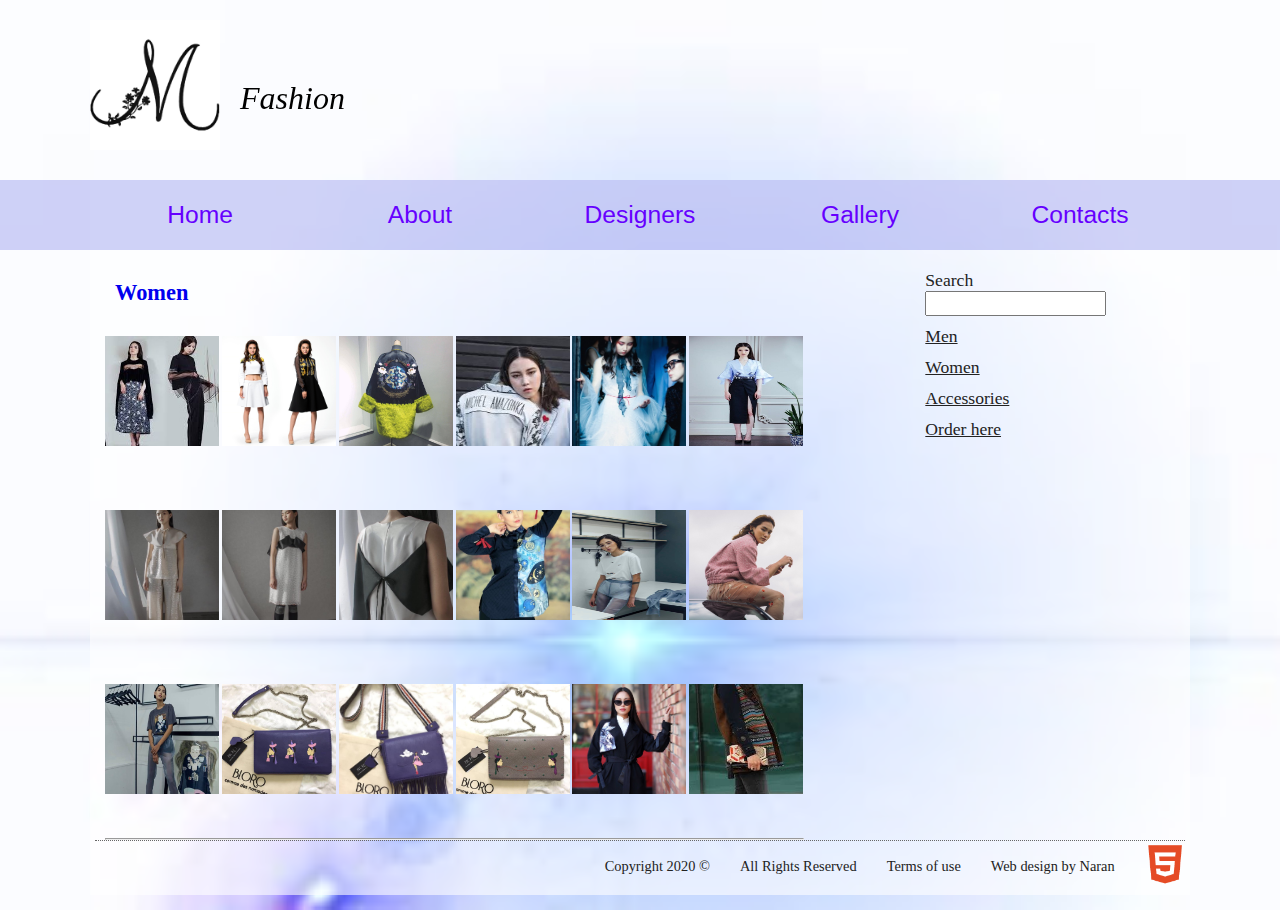
<file: final-project/women.html>
<!doctype html>
<html lang="en">
<head>
<meta charset="UTF-8">
<title>Final Project Women Page</title>

<link href="css/styles.css" type="text/css" rel="stylesheet">
</head>

<body>
<header>
  <div class="inner">
    <a href="index.html"><img id="logo" src="images/m.png" alt="logo"></a>
  </div> <!--end inner-->

  <div class="middle">
    <h4>Fashion</h4>
  </div>
</header>

<nav>
  <ul>
    <li><a href="index.html">Home</a></li>
    <li><a href="about.html">About</a></li>
    <li><a href="designers.html">Designers</a></li>
    <li><a href="gallery.html">Gallery</a></li>
    <li><a href="contacts.html">Contacts</a></li>
  </ul>
</nav>

<div id="wrapper">
  <div id="banner">
  </div> <!--end banner-->

<main>
  <h3><a target="_blank" href="women.html">Women</a></h3>
  <div class="row">
    <div class="col-6">
      <img title="Michel&Amazonka" class="gallery" src="images/mia.jpeg" alt="michel&amazonka">
    </div> <!-- end col-6 -->

    <div class="col-6">
      <img title="Michel&Amazonka" class="gallery" src="images/mia1.jpg" alt="michel&amazonka">
    </div> <!-- end col-6 -->

    <div class="col-6">
      <img title="Michel&Amazonka" class="gallery" src="images/mia3.jpg" alt="michel&amazonka">
    </div> <!-- end col-6 -->

    <div class="col-6">
      <img title="Michel&Amazonka" class="gallery" src="images/mia4.jpeg" alt="michel&amazonka">
    </div> <!-- end col-6 -->

    <div class="col-6">
      <img title="Michel&Amazonka" class="gallery" src="images/mia5.jpg" alt="michel&amazonka">
    </div> <!-- end col-6 -->

    <div class="col-6">
      <img title="Michel&Amazonka" class="gallery" src="images/mia6.jpg" alt="michel&amazonka">
    </div> <!-- end col-6 -->
  </div> <!--end row-->

  <div class="row">
    <div class="col-6">
      <img title="Amulet" class="gallery" src="images/amu4.jpg" alt="amulet">
    </div> <!-- end col-6 -->

    <div class="col-6">
      <img title="Amulet" class="gallery" src="images/amu1.jpg" alt="amulet">
    </div> <!-- end col-6 -->

    <div class="col-6">
      <img title="Amulet" class="gallery" src="images/amu7.jpg" alt="amulet">
    </div> <!-- end col-6 -->

    <div class="col-6">
      <img title="Amulet" class="gallery" src="images/col4p.jpg" alt="amulet">
    </div> <!-- end col-6 -->

    <div class="col-6">
      <img title="Atoz" class="gallery" src="images/atoz5.jpg" alt="atoz">
    </div> <!-- end col-6 -->

    <div class="col-6">
      <img title="Atoz" class="gallery" src="images/col4c.jpg" alt="atoz">
    </div> <!-- end col-6 --> 
  </div> <!--end row-->

  <div class="row">
    <div class="col-6">
      <img title="Atoz" class="gallery" src="images/atoz6e.jpg" alt="atoz">
    </div> <!-- end col-6 -->

    <div class="col-6">
      <img title="Bloro" class="gallery" src="images/blo1.jpg" alt="bolor">
    </div> <!-- end col-6 -->

    <div class="col-6">
      <img title="Bloro" class="gallery" src="images/blo2.jpg" alt="bolor">
    </div> <!-- end col-6 -->

    <div class="col-6">
      <img title="Bloro" class="gallery" src="images/blo3.jpg" alt="bolor">
    </div> <!-- end col-6 -->

    <div class="col-6">
      <img title="Yalguun" class="gallery" src="images/yal3e.jpg" alt="yalguun">
    </div> <!-- end col-6 -->

    <div class="col-6">
      <img title="Whitecomma" class="gallery" src="images/wcom.jpeg" alt="wcomma">
    </div> <!-- end col-6 -->
  </div> <!--end row-->
  <hr>
</main>

<aside>
  <fieldset>
    <label>Search</label>
    <input type="text" name="name">
  </fieldset>
  <ul>
    <li><a href="men.html">Men</a></li>
    <li><a href="women.html">Women</a></li>
    <li><a href="accessories.html">Accessories</a></li>
    <li><a href="contacts.html">Order here</a></li>
  </ul>
</aside>
<br>

<footer>
    <ul>
      <li>Copyright 2020 &copy;</li>
      <li>All Rights Reserved</li>
      <li><a href="index.html">Terms of use</a></li>
      <li><a href="http://central.mystudentswa.com/naranto/web110/">Web design by Naran</a></li>
      <li><a href="https://validator.w3.org/check?uri=referer"><img src="images/html5.png" alt="html5"></a></li>
    </ul>
</footer>
</div> <!-- end wrapper -->
</body>
</html>
</file>
<file: final-project/css/styles.css>
* {
    padding:0;
    margin:0;
    box-sizing:border-box;
}

.blueberry { 
    max-width:1100px; 
    height:500px;
    overflow:hidden;
    margin:0 auto;
    margin-bottom:20px;
}

body {
    font-family:'Times New Roman', 'Times New Roman', Times, serif;
    font-size:100%;
    background-image:url(../images/abst4.jpeg);
    background-attachment:fixed;
    background-size:cover;
    background-repeat:no-repeat;
    color:#222;
}
   
header {
    padding:10px;
    background:rgba(250, 249, 247, 0.000001);
    overflow:hidden;
    position:fixed;
    top:0;
    left:0;
    width:100%;
}

.middle {
    float:left;
    padding:20px;
    margin-top:40px;
}

#logo {
    float:left;
    height:130px;
    /* padding:10px; */
}

.icon {
    width:95%;
    height:100px;
    border-radius:50%;
    padding:0 2.5%;
    margin-bottom:5px;
}

.front {
    width:100%;
    height:300px;
}

nav {
    float:left;
    height:70px;
    line-height:70px;
    width:100%;
    margin-bottom:20px;
    background:rgba(36, 48, 219, 0.21);
    display:block;
}

nav ul {
    margin:0 auto;
    display:block;
    max-width:1100px;
}

nav li {
    float:left;
    list-style-type:none;
    color:#6600ff;
    width:20%;
    text-align:center;
    font-size:1.1em;
    font-family:'Gill Sans', 'Gill Sans MT', Calibri, 'Trebuchet MS', sans-serif;
}

nav a {
    text-decoration:none;
    color:#6600ff;
    display:block;
    font-size:1.4em;
}

nav a:hover {
    color:blue;
    background-color:rgba(63, 36, 219, 0.31);
    text-align:center;
}

#wrapper {
    max-width:1100px;
    margin:180px auto 0 auto;
    background:rgba(255, 255, 255, .6);
    padding:5px;
}

header {
    position:fixed;
    top:0; /* for keeping stable */
    width:100%;
    background:rgba(255, 255, 255, .1);
    z-index:1;
}

.inner { /*for making header same width with wrapper */
    max-width:1100px; 
    margin:10px auto;
}

main {
    float:left;
    width:65%;
    /* background:lightpink; */
    margin-right:2%;
    padding-left:10px;
    overflow:hidden;
}

/* typograpghy */
h1 {
    margin-bottom:10px;
    font-style:italic;
    color:#5200cc;
    /* font-family:'Times New Roman', 'Times New Roman', Times, serif; */
}

h2 {
    margin:0 10px;
    text-align:right;
    font-size:1em;
    font-weight:bold;
}

h3 {
    margin:10px;
    text-align:left;
    font-size:1.4em;
    font-weight:bold;
    margin-bottom:10px;
    color:#5200cc;
}

h3 a {
    text-decoration:none;
}

h4 {
    margin-bottom:10px;
    color:#000;
    font-family:fantasy;
    font-size:2em;
    font-style:italic;
    font-weight:lighter;
    vertical-align:center;
}

p {
    font-size:1.1em;
}

blockquote {
    padding-left:30px;
    font-style:italic;
    font-size:1.2em;
}

span {
    display:block;
    margin-top:4px;
    font-style:italic;
}

span a {
    color:#222;
}
   
aside {
    float:right;
    width:33%;
    height:250px;
    /* background:lightblue; */
    padding-left:100px;
}

aside ul {
    list-style-type:none;
}

aside li {
    margin-bottom:10px;
    font-size:1.1em;
}

aside a {
    color:#222;
}

fieldset {
    border: #fff;
    font-size:1.1em;
}

input {
    width:auto;
    height:25px;
    margin-bottom:10px;
    display:block
}

input[type=submit] {
    width:auto;
    height:auto;
    padding:0 5px;
    font-size:1.3em;
    font-weight:bold;
    display:block;
}

input[type=radio], 
input[type=checkbox] {
    width:auto;
    height:auto;
    margin-right:15px;
}

.row {
    overflow:hidden;
    clear:both;
    padding:20px 0;
    margin-bottom:20px;
}

.col-8 {
    /* background:yellow; */
    height:110px;
    float:left;
    width:12.02%;
    margin-right:0.42%;
    display:inline;
    font-size:0.8em;
    text-align:center;
    text-decoration:none;
}

.col-8:last-of-type {
    margin-right:0;
}

.col-4 {
    /* background:yellow; */
    /* height:320px; */
    float:left;
    width:24.04%;
    margin-right:0.77%;
    display:inline;
}

.col-4:last-of-type {
    margin-right:0;
    /* height:320px; */
}

figcaption {
    color:#222;
    font-style:italic;
    font-size:.95em;
    padding-left:10px;
}

figure {
    margin-bottom:15px;
}

.home #nav li:nth-child(1) a, 
.about #nav li:nth-child(2) a,
.gallery #nav li:nth-child(3) a,
.designers #nav li:nth-child(4) a,
.contacts #nav li:nth-child(5) a {
    text-align:center;
}

footer {
    clear:both;
    height:50px;
    line-height:50px;
    border-top:1px dotted #666;
    padding-left:20px;
    font-size:.9em; 
}

footer ul {
    float:right;
}

footer li {
    float:left;
    list-style-type:none;
    margin-left:30px;
}

footer a {
    color:#222;
    text-decoration:none;
}

footer img {
    height:45px;
    margin-bottom:4px;
}

.third {
    width:100%;
}

.col-6 {
    /* background:yellow; */
    /* height:400px; */
    float:left;
    width:16.33%;
    margin-right:0.4%;
    display:inline;
}

.col-6:last-of-type {
    margin-right:0;
    /* height:400px; */
}

.gallery {
    width:100%;
    height:110px;
}
</file>
